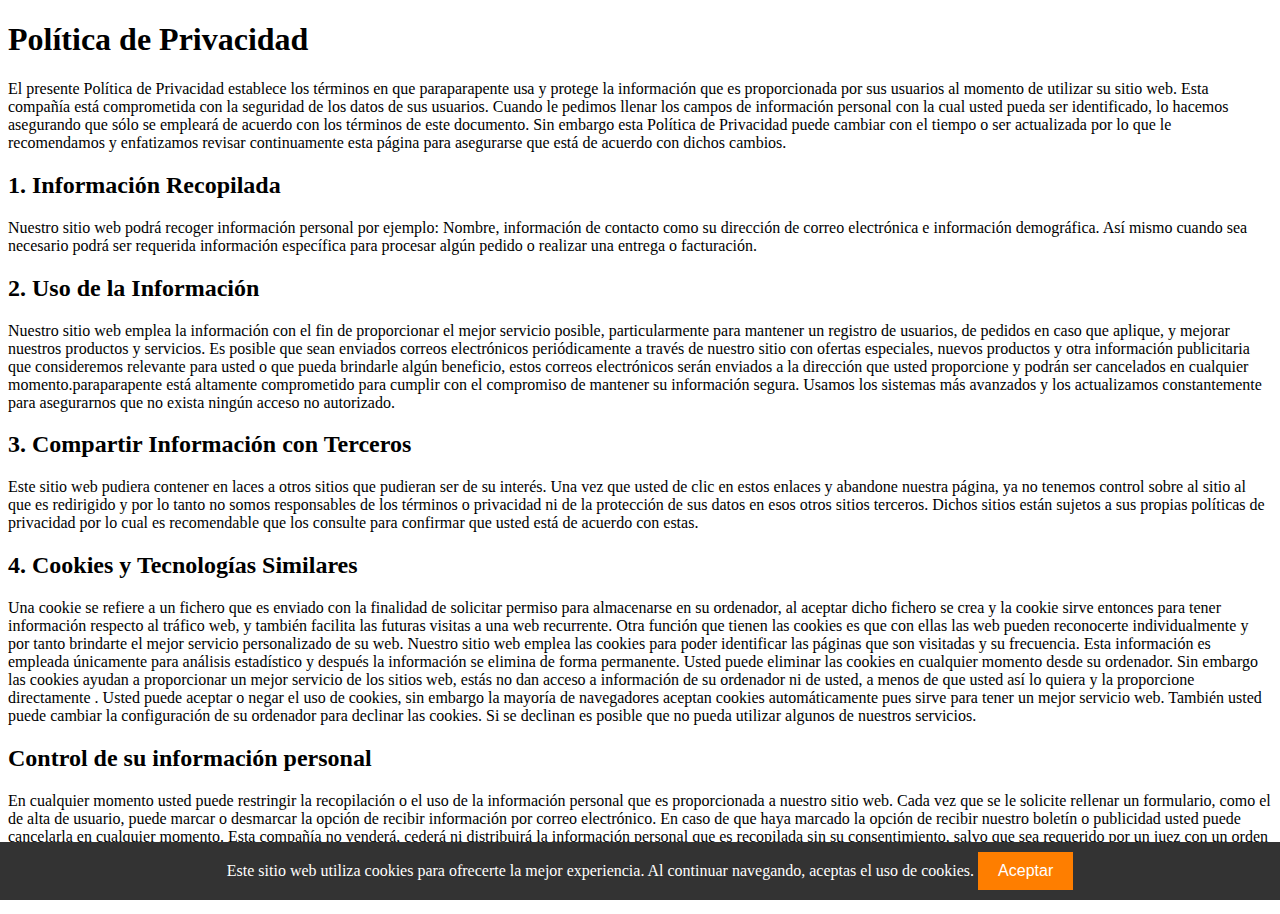
<file: page/policy.html>
<!DOCTYPE html>
<html lang="en">
<head>
    <meta charset="UTF-8">
    <meta name="viewport" content="width=device-width, initial-scale=1.0">
    <link rel="stylesheet" href="../style/policy.css">
    <title>Politicas</title>
    
</head>
<body>

    <!-- Banner de cookies -->
    <div id="cookie-banner">
        Este sitio web utiliza cookies para ofrecerte la mejor experiencia. Al continuar navegando, aceptas el uso de cookies.
        <button onclick="cerrarBanner()">Aceptar</button>
    </div>

    <header>
        <h1>Política de Privacidad</h1>
    </header>
    <section>
        <p>El presente Política de Privacidad establece los términos en que paraparapente usa y protege la información que es proporcionada por sus usuarios al momento de utilizar su sitio web. Esta compañía está comprometida con la seguridad de los datos de sus usuarios. Cuando le pedimos llenar los campos de información personal con la cual usted pueda ser identificado, lo hacemos asegurando que sólo se empleará de acuerdo con los términos de este documento. Sin embargo esta Política de Privacidad puede cambiar con el tiempo o ser actualizada por lo que le recomendamos y enfatizamos revisar continuamente esta página para asegurarse que está de acuerdo con dichos cambios.</p>

    </section>
    <section>
        <h2>1. Información Recopilada</h2>
        <p>Nuestro sitio web podrá recoger información personal por ejemplo: Nombre,  información de contacto como  su dirección de correo electrónica e información demográfica. Así mismo cuando sea necesario podrá ser requerida información específica para procesar algún pedido o realizar una entrega o facturación.</p>   
     </section>

    <section>
        <h2>2. Uso de la Información</h2>
        <p>Nuestro sitio web emplea la información con el fin de proporcionar el mejor servicio posible, particularmente para mantener un registro de usuarios, de pedidos en caso que aplique, y mejorar nuestros productos y servicios.  Es posible que sean enviados correos electrónicos periódicamente a través de nuestro sitio con ofertas especiales, nuevos productos y otra información publicitaria que consideremos relevante para usted o que pueda brindarle algún beneficio, estos correos electrónicos serán enviados a la dirección que usted proporcione y podrán ser cancelados en cualquier momento.paraparapente está altamente comprometido para cumplir con el compromiso de mantener su información segura. Usamos los sistemas más avanzados y los actualizamos constantemente para asegurarnos que no exista ningún acceso no autorizado.</p>  
  </section>

    <section>
        <h2>3. Compartir Información con Terceros</h2>
        <p>Este sitio web pudiera contener en laces a otros sitios que pudieran ser de su interés. Una vez que usted de clic en estos enlaces y abandone nuestra página, ya no tenemos control sobre al sitio al que es redirigido y por lo tanto no somos responsables de los términos o privacidad ni de la protección de sus datos en esos otros sitios terceros. Dichos sitios están sujetos a sus propias políticas de privacidad por lo cual es recomendable que los consulte para confirmar que usted está de acuerdo con estas.</p>
    </section>

    <section>
        <h2>4. Cookies y Tecnologías Similares</h2>
        <p>Una cookie se refiere a un fichero que es enviado con la finalidad de solicitar permiso para almacenarse en su ordenador, al aceptar dicho fichero se crea y la cookie sirve entonces para tener información respecto al tráfico web, y también facilita las futuras visitas a una web recurrente. Otra función que tienen las cookies es que con ellas las web pueden reconocerte individualmente y por tanto brindarte el mejor servicio personalizado de su web.

            Nuestro sitio web emplea las cookies para poder identificar las páginas que son visitadas y su frecuencia. Esta información es empleada únicamente para análisis estadístico y después la información se elimina de forma permanente. Usted puede eliminar las cookies en cualquier momento desde su ordenador. Sin embargo las cookies ayudan a proporcionar un mejor servicio de los sitios web, estás no dan acceso a información de su ordenador ni de usted, a menos de que usted así lo quiera y la proporcione directamente . Usted puede aceptar o negar el uso de cookies, sin embargo la mayoría de navegadores aceptan cookies automáticamente pues sirve para tener un mejor servicio web. También usted puede cambiar la configuración de su ordenador para declinar las cookies. Si se declinan es posible que no pueda utilizar algunos de nuestros servicios.</p>
    </section>

    <section>
        <h2>Control de su información personal</h2>
        <p>En cualquier momento usted puede restringir la recopilación o el uso de la información personal que es proporcionada a nuestro sitio web.  Cada vez que se le solicite rellenar un formulario, como el de alta de usuario, puede marcar o desmarcar la opción de recibir información por correo electrónico.  En caso de que haya marcado la opción de recibir nuestro boletín o publicidad usted puede cancelarla en cualquier momento.

            Esta compañía no venderá, cederá ni distribuirá la información personal que es recopilada sin su consentimiento, salvo que sea requerido por un juez con un orden judicial.
            
            paraparapente Se reserva el derecho de cambiar los términos de la presente Política de Privacidad en cualquier momento.</p>
    </section>
    <!-- <section>
        <h2>5. Seguridad</h2>
        <p>Describa las medidas de seguridad implementadas para proteger la información recopilada. Esto puede incluir encriptación, protocolos de seguridad, etc.</p>
    </section>

    <section>
        <h2>6. Enlaces a Otros Sitios Web</h2>
        <p>Advierte a los usuarios que tu política de privacidad no se aplica a sitios web de terceros vinculados desde tu sitio. Anima a los usuarios a revisar las políticas de privacidad de esos sitios.</p>
    </section>

    <section>
        <h2>7. Cambios en la Política de Privacidad</h2>
        <p>Indica que la política de privacidad puede actualizarse y cómo se notificarán los cambios. Anima a los usuarios a revisar la política de privacidad regularmente.</p>
    </section>

    <section>
        <h2>8. Contacto</h2>
        <p>Proporcione información de contacto para que los usuarios puedan hacer preguntas o comentarios sobre la política de privacidad.</p>
    </section> -->

    <!-- Agregar cualquier otra sección relevante según las necesidades específicas de tu sitio web -->

    <footer>
        <p>Fecha de última actualización: 12/01/2024</p>
    </footer>

    <!-- Agregar enlaces a tus scripts JavaScript si los tienes -->
    <script>
        // Función para cerrar el banner de cookies y establecer la preferencia del usuario
        function cerrarBanner() {
            document.getElementById('cookie-banner').style.display = 'none';
            // Aquí podrías agregar código para registrar la preferencia del usuario (por ejemplo, en una cookie)
        }
    </script>
</body>
</html>
</file>
<file: style/policy.css>
#cookie-banner {
    position: fixed;
    bottom: 0;
    left: 0;
    width: 100%;
    background-color: #333;
    color: #fff;
    padding: 10px;
    text-align: center;
}

#cookie-banner button {
    background-color: #fe7e00;
    color: white;
    border: none;
    padding: 10px 20px;
    text-align: center;
    text-decoration: none;
    display: inline-block;
    font-size: 16px;
    cursor: pointer;
}
</file>
